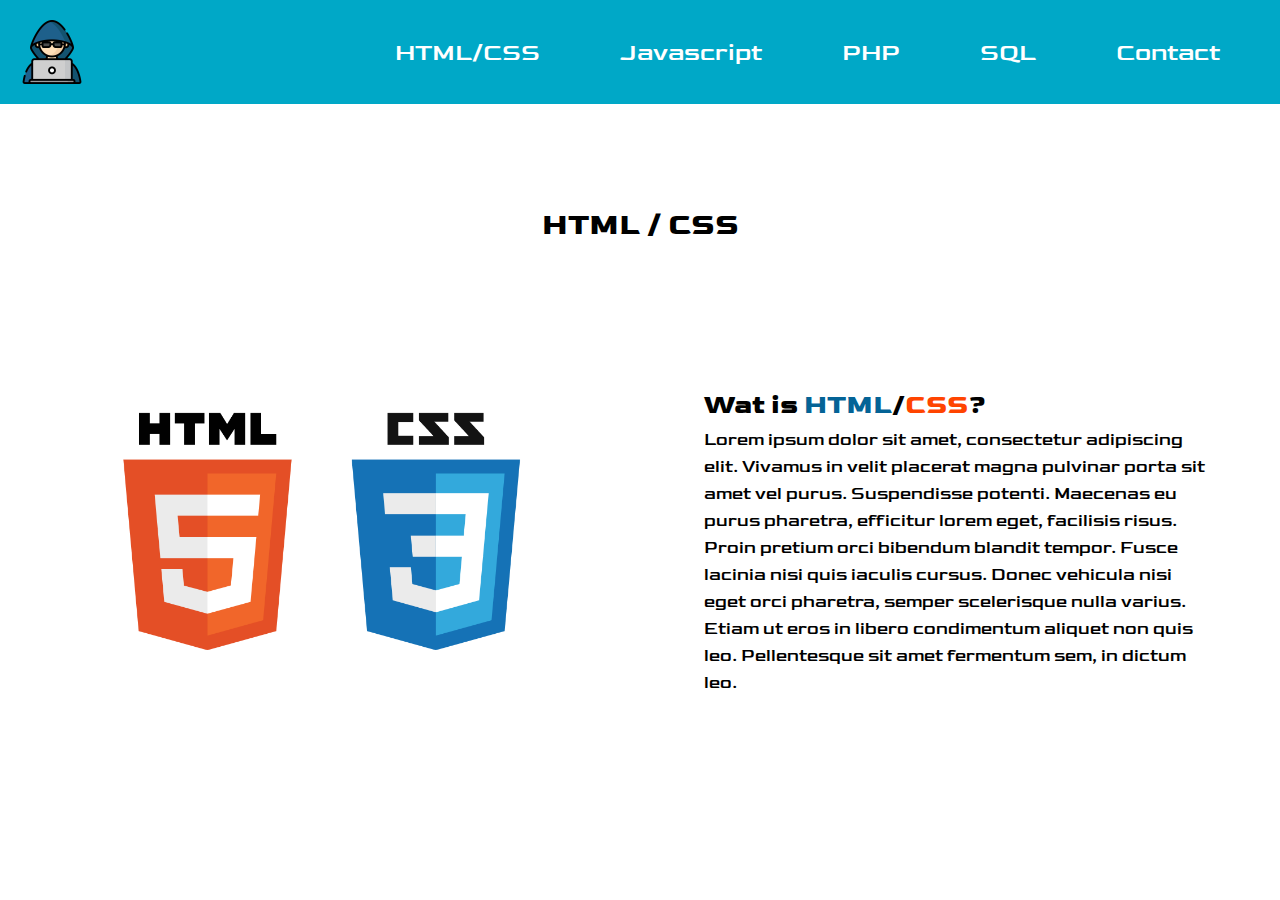
<file: first_year_tcr_exercise-main/html-css.html>
<!DOCTYPE html>
<html lang="en">
  <head>
    <meta charset="UTF-8" />
    <meta http-equiv="X-UA-Compatible" content="IE=edge" />
    <meta name="viewport" content="width=device-width, initial-scale=1.0" />
    <link rel="preconnect" href="https://fonts.googleapis.com" />
    <link rel="preconnect" href="https://fonts.gstatic.com" crossorigin />
    <link
      href="https://fonts.googleapis.com/css2?family=Goldman:wght@700&display=swap"
      rel="stylesheet"
    />
    <link rel="stylesheet" href="style.css" />
    <title>Opdracht 3</title>
  </head>
  <body>
    <nav>
      <img src="./img/hacker.png" id="logo" />
      <ul>
        <li><a href="html-css.html">HTML/CSS</a></li>
        <li><a href="Javascript.html">Javascript</a></li>
        <li><a href="PHP.html">PHP</a></li>
        <li><a href="SQL.html">SQL</a></li>
        <li><a href="contact.html">Contact</a></li>
      </ul>
    </nav>
    <h1 class="h1html">
      <span class="blue">HTML</span>
      /
      <span class="orange">CSS</span>
    </h1>
    <div class="htmlContent">
    <h2>Wat is <span>HTML</span>/<span>CSS</span>?</h2>
    <p>Lorem ipsum dolor sit amet, consectetur adipiscing elit. Vivamus in velit placerat magna pulvinar porta sit amet vel purus. Suspendisse potenti. Maecenas eu purus pharetra, efficitur lorem eget, facilisis risus. Proin pretium orci bibendum blandit tempor. Fusce lacinia nisi quis iaculis cursus. Donec vehicula nisi eget orci pharetra, semper scelerisque nulla varius. Etiam ut eros in libero condimentum aliquet non quis leo. Pellentesque sit amet fermentum sem, in dictum leo.</p>
  </div>
    <img class="htmlcssimg" src="img\html.png">
  </body>
</html>
</file>
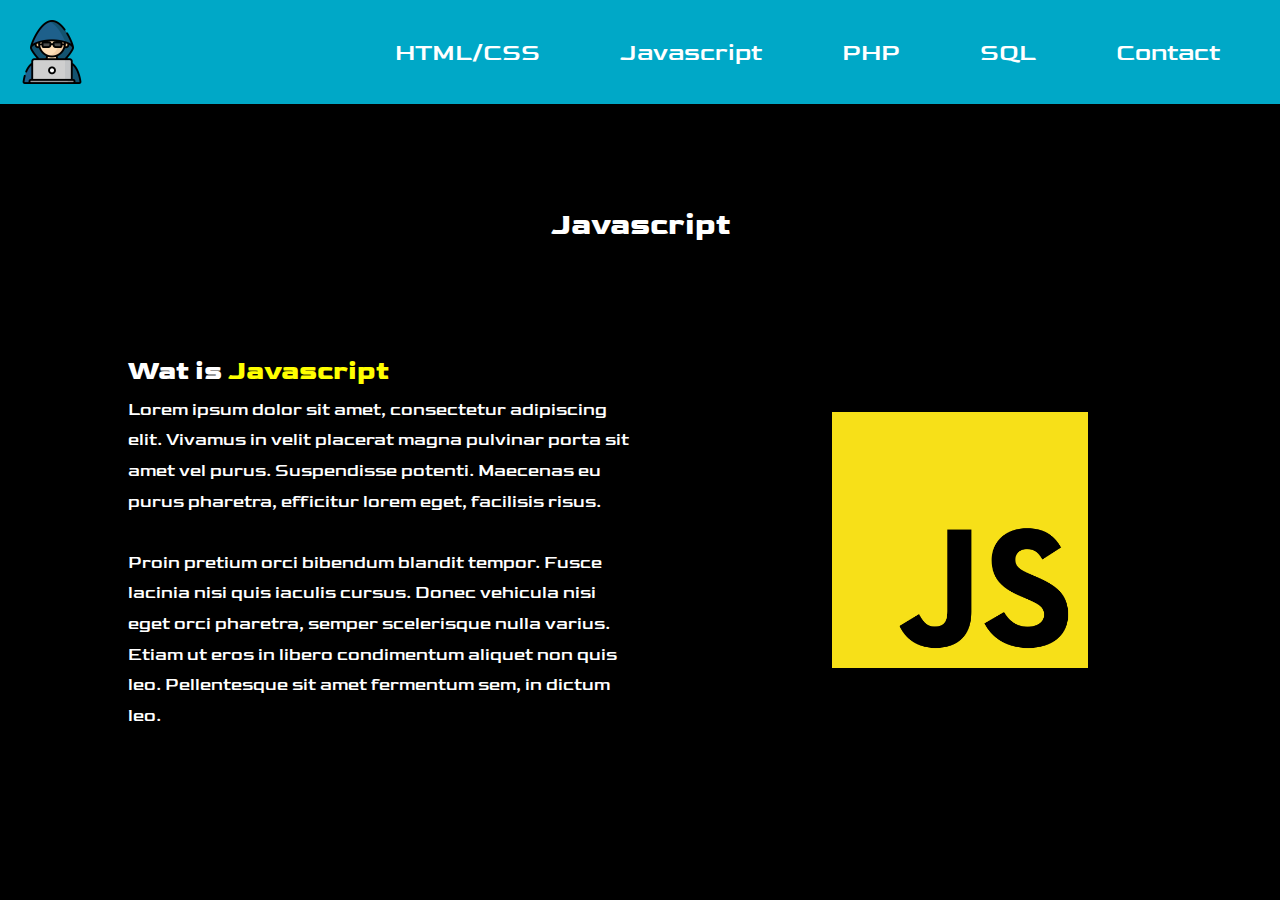
<file: first_year_tcr_exercise-main/Javascript.html>
<!DOCTYPE html>
<html lang="en">
  <head>
    <meta charset="UTF-8" />
    <meta http-equiv="X-UA-Compatible" content="IE=edge" />
    <meta name="viewport" content="width=device-width, initial-scale=1.0" />
    <link rel="preconnect" href="https://fonts.googleapis.com" />
    <link rel="preconnect" href="https://fonts.gstatic.com" crossorigin />
    <link
      href="https://fonts.googleapis.com/css2?family=Goldman:wght@700&display=swap"
      rel="stylesheet"
    />
    <link rel="stylesheet" href="style.css" />
    <title>Opdracht 3</title>
  </head>
  <body class="javaPage">
    <nav>
      <img src="./img/hacker.png" id="logo" />
      <ul>
        <li><a href="html-css.html">HTML/CSS</a></li>
        <li><a href="Javascript.html">Javascript</a></li>
        <li><a href="PHP.html">PHP</a></li>
        <li><a href="SQL.html">SQL</a></li>
        <li><a href="contact.html">Contact</a></li>
      </ul>
    </nav>
    <h1 class="h1java">Javascript</h1>
    <div class="javaContent">
  <h2>Wat is <span class="yellow">Javascript</span></h2>
  <p>Lorem ipsum dolor sit amet, consectetur adipiscing elit. Vivamus in velit placerat magna pulvinar porta sit amet vel purus. Suspendisse potenti. Maecenas eu purus pharetra, efficitur lorem eget, facilisis risus. <br>  <br>Proin pretium orci bibendum blandit tempor. Fusce lacinia nisi quis iaculis cursus. Donec vehicula nisi eget orci pharetra, semper scelerisque nulla varius. Etiam ut eros in libero condimentum aliquet non quis leo. Pellentesque sit amet fermentum sem, in dictum leo.</p>
  </div>
    <img class="javaimg" src="img\javascript.png">
  </body>
</html>
</file>
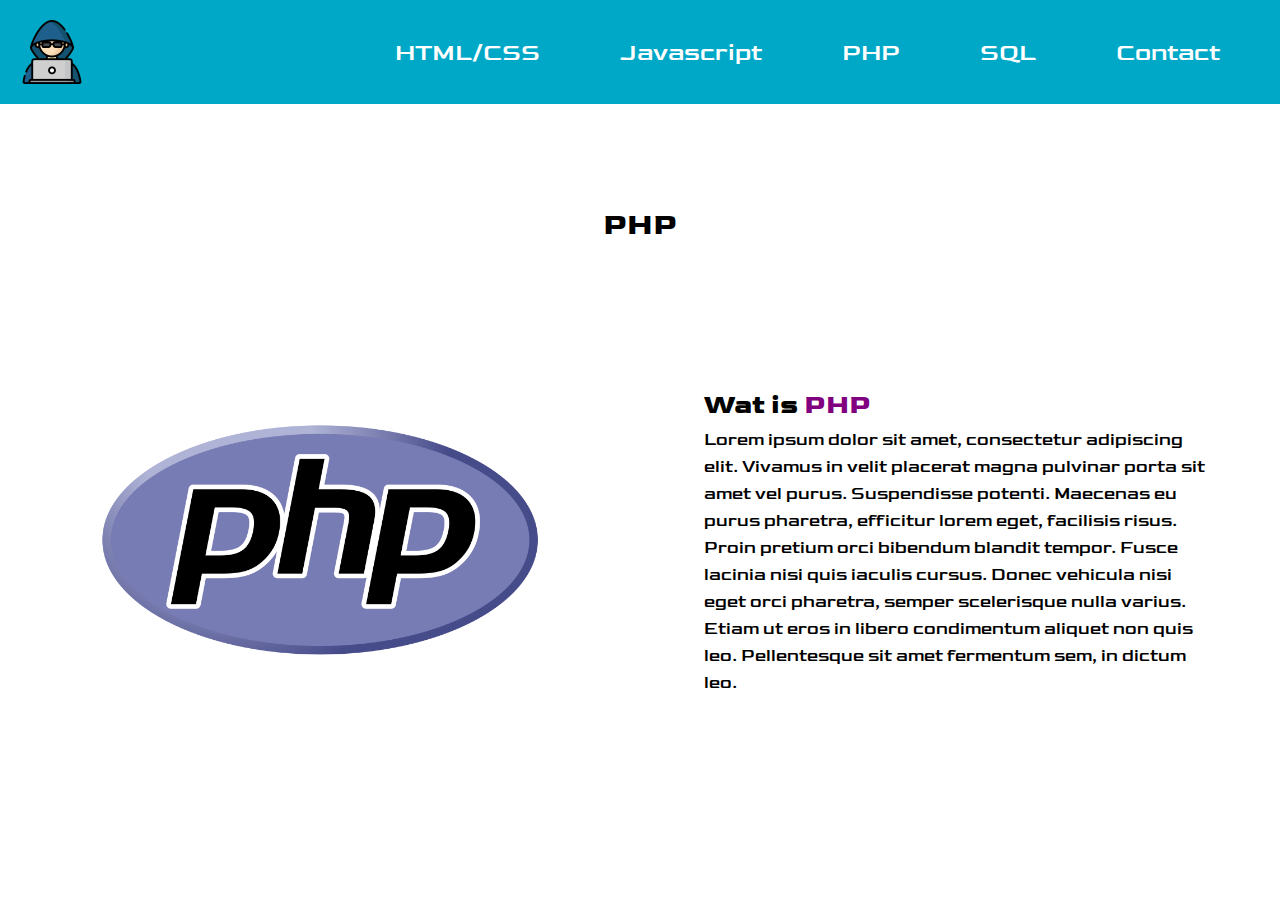
<file: first_year_tcr_exercise-main/PHP.html>
<!DOCTYPE html>
<html lang="en">
  <head>
    <meta charset="UTF-8" />
    <meta http-equiv="X-UA-Compatible" content="IE=edge" />
    <meta name="viewport" content="width=device-width, initial-scale=1.0" />
    <link rel="preconnect" href="https://fonts.googleapis.com" />
    <link rel="preconnect" href="https://fonts.gstatic.com" crossorigin />
    <link
      href="https://fonts.googleapis.com/css2?family=Goldman:wght@700&display=swap"
      rel="stylesheet"
    />
    <link rel="stylesheet" href="style.css" />
    <title>Opdracht 3</title>
  </head>
  <body>
    <nav>
      <img src="./img/hacker.png" id="logo" />
      <ul>
        <li><a href="html-css.html">HTML/CSS</a></li>
        <li><a href="Javascript.html">Javascript</a></li>
        <li><a href="PHP.html">PHP</a></li>
        <li><a href="SQL.html">SQL</a></li>
        <li><a href="contact.html">Contact</a></li>
      </ul>
    </nav>
    <h1 class="h1php">PHP</h1>
    <div class="phpContent">
  <h2>Wat is <span>PHP</span></h2>
  <p>Lorem ipsum dolor sit amet, consectetur adipiscing elit. Vivamus in velit placerat magna pulvinar porta sit amet vel purus. Suspendisse potenti. Maecenas eu purus pharetra, efficitur lorem eget, facilisis risus. 

    Proin pretium orci bibendum blandit tempor. Fusce lacinia nisi quis iaculis cursus. Donec vehicula nisi eget orci pharetra, semper scelerisque nulla varius. Etiam ut eros in libero condimentum aliquet non quis leo. Pellentesque sit amet fermentum sem, in dictum leo.</p>
  </div>
        <img class="phpimg" src="img\php.png">
  </body>
</html>
</file>
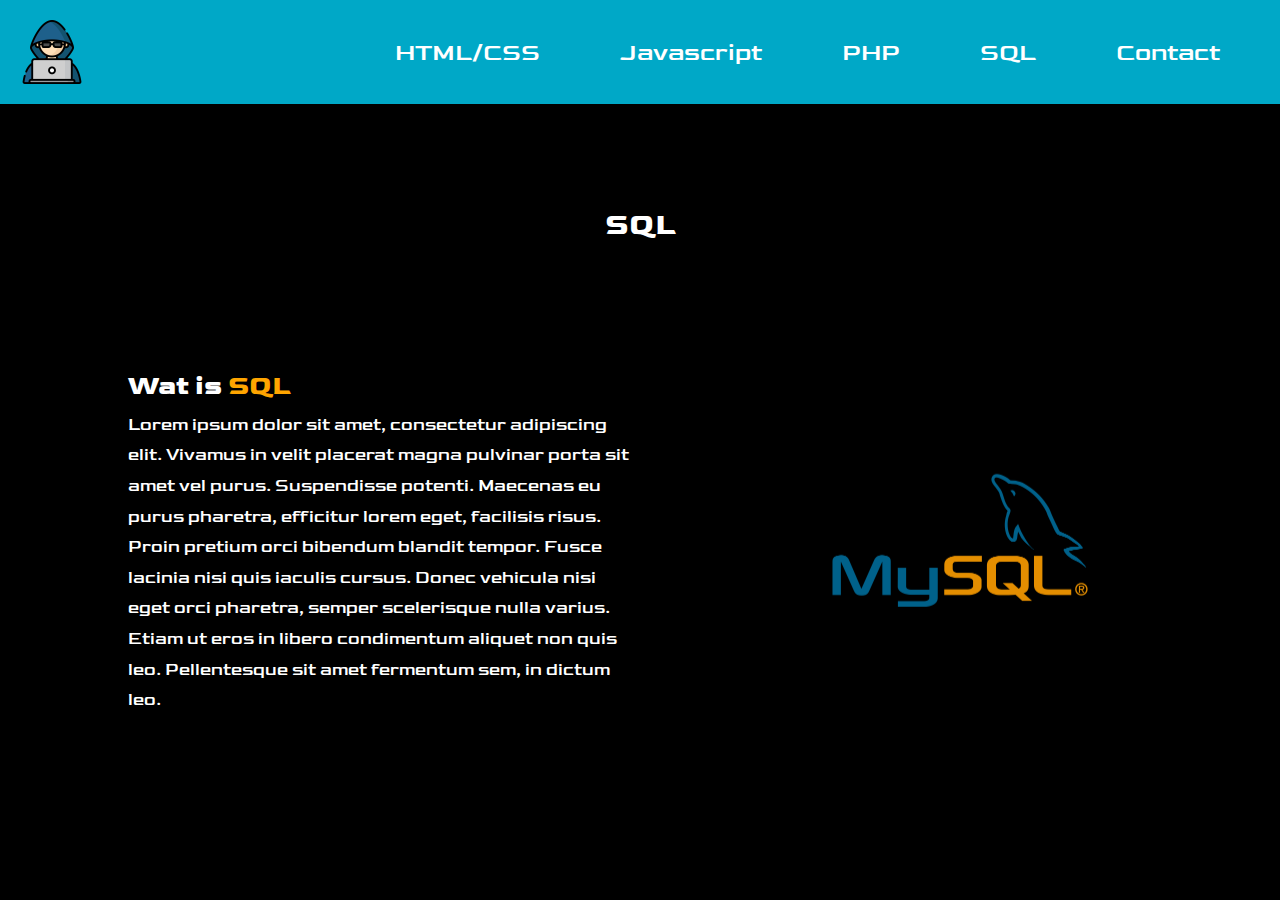
<file: first_year_tcr_exercise-main/SQL.html>
<!DOCTYPE html>
<html lang="en">
  <head>
    <meta charset="UTF-8" />
    <meta http-equiv="X-UA-Compatible" content="IE=edge" />
    <meta name="viewport" content="width=device-width, initial-scale=1.0" />
    <link rel="preconnect" href="https://fonts.googleapis.com" />
    <link rel="preconnect" href="https://fonts.gstatic.com" crossorigin />
    <link
      href="https://fonts.googleapis.com/css2?family=Goldman:wght@700&display=swap"
      rel="stylesheet"
    />
    <link rel="stylesheet" href="style.css" />
    <title>Opdracht 3</title>
  </head>
  <body class="sqlPage">
    <nav>
      <img src="./img/hacker.png" id="logo" />
      <ul>
        <li><a href="html-css.html">HTML/CSS</a></li>
        <li><a href="Javascript.html">Javascript</a></li>
        <li><a href="PHP.html">PHP</a></li>
        <li><a href="SQL.html">SQL</a></li>
        <li><a href="contact.html">Contact</a></li>
      </ul>
    </nav>
    <h1 class="h1sql">SQL</h1>
    <div class="sqlContent">
  <h2>Wat is <span>SQL</span></h2>
  <p>Lorem ipsum dolor sit amet, consectetur adipiscing elit. Vivamus in velit placerat magna pulvinar porta sit amet vel purus. Suspendisse potenti. Maecenas eu purus pharetra, efficitur lorem eget, facilisis risus. Proin pretium orci bibendum blandit tempor. Fusce lacinia nisi quis iaculis cursus. Donec vehicula nisi eget orci pharetra, semper scelerisque nulla varius. Etiam ut eros in libero condimentum aliquet non quis leo. Pellentesque sit amet fermentum sem, in dictum leo.</p>
  </div>
  <img class="sqlimg" src="img\mysql.png">
  </body>
</html>
</file>
<file: first_year_tcr_exercise-main/style.css>
* {
  margin: 0;
  padding: 0;
  box-sizing: border-box;
}
html {
  font-size: 62.5%;
}
body {
  font-family: "Goldman", cursive;
}

.indexPage {
  background-image: url(img/background.jpeg);
  margin: 0; /* Verwijder de standaardmarge van de body */
  height: 100vh; /* Zorg ervoor dat de body de volledige hoogte van het scherm beslaat */
  background-size: cover; /* Zorg ervoor dat de afbeelding de hele achtergrond bedekt */
  background-position: center; /* Centreer de afbeelding */
  background-repeat: no-repeat; /* Voorkom herhaling van de afbeelding */
}

h1 {
  position: absolute;
  color: white;
  text-align: center;
  font-family: "Goldman", cursive;
  margin: 0;
  padding: 0;
  top: 60%;
  left: 50%;
  transform: translate(-50%,-50%);
  font-size: 500%;
}

.h1html {
  color: black;
  text-align: center;
  transform: translate(-50%,-50%);
  top: 25%;
  left: 50%;
  font-size: 300%;
}

.h1java {
  color: white;
  text-align: center;
  transform: translate(-50%,-50%);
  top: 25%;
  left: 50%;
  font-size: 300%;
}

.htmlContent {
  color: rgb(0, 0, 0);
  position: absolute;
  top: 60%;
  left: 75%;
  transform: translate(-50%,-50%);
  font-size: 18px;
  width: 40%;
  line-height: 1.5;
}

.javaPage {
  background-color: #000;
  color: #fff;
}

.yellow {
  color: yellow;
}

.htmlcssimg {
  max-width: 35%; /* or any other percentage value */
  height: auto;
  position: absolute;
  top: 60%;
  left: 25%;
  transform: translate(-50%, -50%);
}

 .javaContent {
  color: rgb(0, 0, 0);
  position: absolute;
  top: 60%;
  left: 30%;
  width: 40%;
  transform: translate(-50%,-50%);;
  font-size: 18px;
  line-height: 1.7;
}

.javaContent h2, .javaContent p {
  color: #fff;
}

.javaimg {
  max-width: 20%; /* or any other percentage value */
  height: auto;
  position: absolute;
  top: 60%;
  left: 75%;  
  transform: translate(-50%, -50%); 
}

.phpContent {
  color: rgb(0, 0, 0);
  position: absolute;
  top: 60%;
  left: 75%;
  transform: translate(-50%,-50%);;
  font-size: 18px;
  width: 40%;
  line-height: 1.5;
}

.phpimg {
  max-width: 35%; /* or any other percentage value */
  height: auto;
  position: absolute;
  top: 60%;
  left: 25%;
  transform: translate(-50%, -50%);
}

.h1php {
  color: black;
  text-align: center;
  transform: translate(-50%,-50%);
  top: 25%;
  left: 50%;
  font-size: 300%;
}

.sqlContent {
  color: rgb(0, 0, 0);
  position: absolute;
  top: 60%;
  left: 30%;
  width: 40%;
  transform: translate(-50%,-50%);;
  font-size: 18px;
  line-height: 1.7;
}

.sqlContent h2, .sqlContent p {
  color: #fff;
}

.sqlPage {
  background-color: #000;
}

.sqlimg {
  max-width: 20%; /* or any other percentage value */
  height: auto;
  position: absolute;
  top: 60%;
  left: 75%;  
  transform: translate(-50%, -50%);
}

.h1sql {
  color: white;
  text-align: center;
  transform: translate(-50%,-50%);
  top: 25%;
  left: 50%;
  font-size: 300%;
}

.sqlContent h2 span {
  color: orange;
}

.phpContent h2 span {
  color: purple;
}

.htmlContent h2 span:first-child {
  color: rgb(4, 99, 150);
}

.htmlContent h2 span:last-child {
  color: rgb(255, 68, 0);
}

nav {
  display: flex;
  width: 100%;
  padding: 2rem;
  min-height: 10vh;
  align-items: center;
  flex-wrap: wrap;
  margin: auto;
  background: #00a8c7;
  justify-content: space-between;
}
nav ul {
  display: flex;
  align-items: center;
  list-style-type: none;
}
nav li {
  font-size: 2.5rem;
  padding: 0 4rem 0 4rem;
}
nav a {
  color: white;
  text-decoration: none;
}
nav img {
  width: 5vw;
}
</file>
